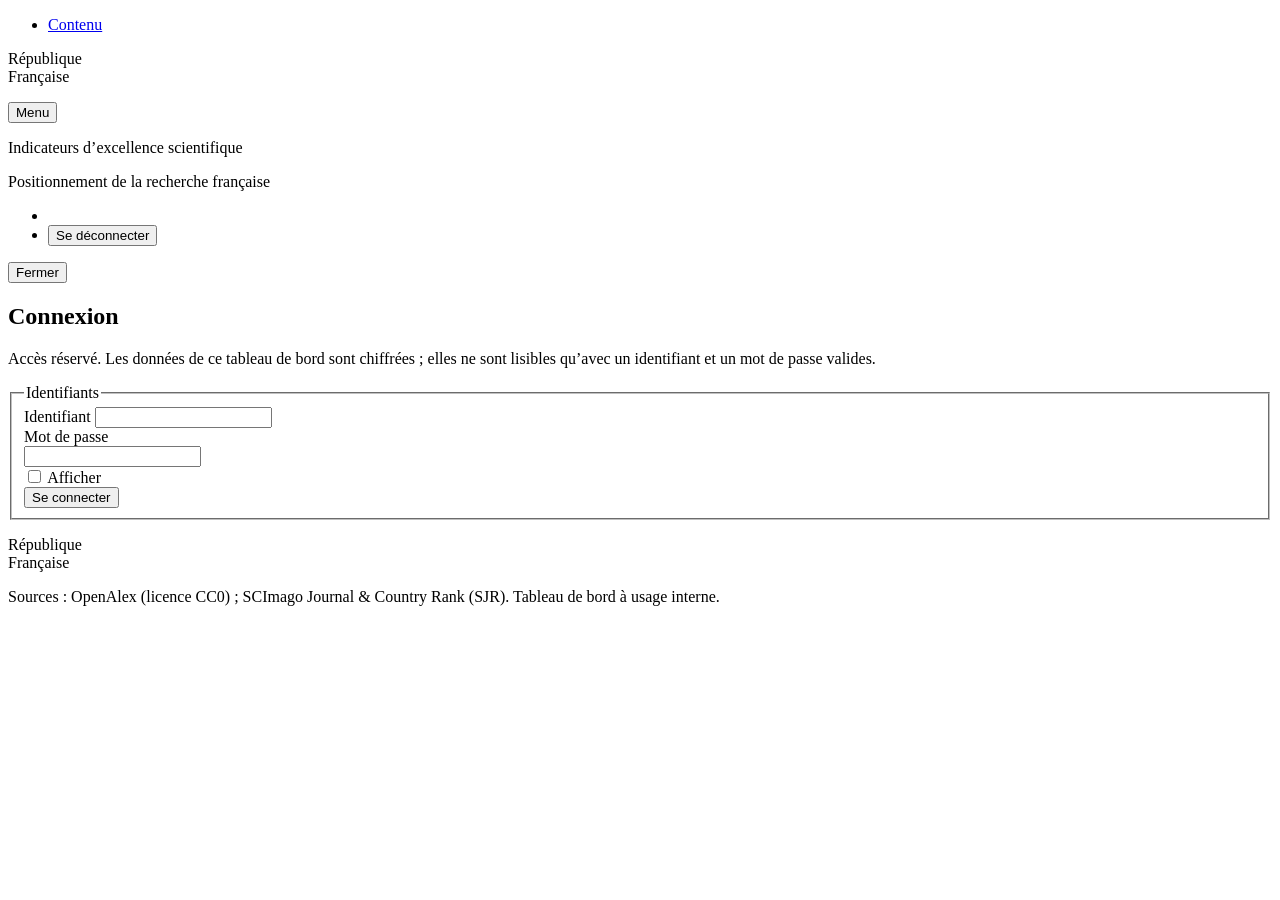
<file: web/index.html>
<!doctype html>
<html lang="fr" data-fr-scheme="system">
<head>
<meta charset="utf-8">
<meta name="viewport" content="width=device-width, initial-scale=1, shrink-to-fit=no">
<meta name="robots" content="noindex, nofollow">
<meta name="format-detection" content="telephone=no">
<title>Indicateurs d’excellence scientifique</title>
<style>/*__DSFR_CSS__*/</style>
<style>/*__APP_CSS__*/</style>
</head>
<body>
<div class="fr-skiplinks">
  <nav class="fr-container" role="navigation" aria-label="Accès rapide">
    <ul class="fr-skiplinks__list"><li><a class="fr-link" href="#main">Contenu</a></li></ul>
  </nav>
</div>

<header role="banner" class="fr-header">
  <div class="fr-header__body">
    <div class="fr-container">
      <div class="fr-header__body-row">
        <div class="fr-header__brand">
          <div class="fr-header__brand-top">
            <div class="fr-header__logo"><p class="fr-logo">République<br>Française</p></div>
            <div class="fr-header__navbar">
              <button type="button" class="fr-btn--menu fr-btn app-auth-only" data-fr-opened="false" aria-controls="header-menu" aria-haspopup="menu" id="btn-menu" title="Menu">Menu</button>
            </div>
          </div>
          <div class="fr-header__service">
            <p class="fr-header__service-title">Indicateurs d’excellence scientifique</p>
            <p class="fr-header__service-tagline">Positionnement de la recherche française</p>
          </div>
        </div>
        <div class="fr-header__tools">
          <div class="fr-header__tools-links">
            <ul class="fr-btns-group">
              <li><span class="fr-btn fr-icon-user-line app-user app-auth-only app-user-name"></span></li>
              <li><button type="button" class="fr-btn fr-icon-logout-box-r-line app-auth-only app-logout" id="btn-logout">Se déconnecter</button></li>
            </ul>
          </div>
        </div>
      </div>
    </div>
  </div>
  <div class="fr-header__menu fr-modal" id="header-menu" aria-labelledby="btn-menu">
    <div class="fr-container">
      <button type="button" class="fr-btn--close fr-btn" aria-controls="header-menu" title="Fermer">Fermer</button>
      <div class="fr-header__menu-links"></div>
    </div>
  </div>
</header>

<main id="main" role="main">

  <!-- ===================================================== Connexion -->
  <section id="login-view" class="fr-container fr-my-7w">
    <div class="fr-grid-row fr-grid-row--center">
      <div class="fr-col-12 fr-col-md-8 fr-col-lg-5">
        <div class="app-login-card">
          <h1 class="fr-h3">Connexion</h1>
          <p class="fr-text--sm fr-text-mention--grey">Accès réservé. Les données de ce tableau de bord sont chiffrées ; elles ne sont lisibles qu’avec un identifiant et un mot de passe valides.</p>
          <form id="login-form" novalidate>
            <fieldset class="fr-fieldset" aria-labelledby="login-legend">
              <legend class="fr-sr-only" id="login-legend">Identifiants</legend>
              <div class="fr-fieldset__element">
                <div class="fr-input-group">
                  <label class="fr-label" for="login">Identifiant</label>
                  <input class="fr-input" id="login" name="username" type="text" autocomplete="username" autocapitalize="off" spellcheck="false" required>
                </div>
              </div>
              <div class="fr-fieldset__element">
                <div class="fr-password" id="password-group">
                  <label class="fr-label" for="password">Mot de passe</label>
                  <div class="fr-input-wrap">
                    <input class="fr-password__input fr-input" id="password" name="password" type="password" autocomplete="current-password" required>
                  </div>
                  <div class="fr-password__checkbox fr-checkbox-group fr-checkbox-group--sm">
                    <input aria-label="Afficher le mot de passe" id="password-show" type="checkbox">
                    <label class="fr-password__checkbox fr-label" for="password-show">Afficher</label>
                  </div>
                </div>
              </div>
              <div class="fr-fieldset__element" id="login-error" hidden>
                <div class="fr-alert fr-alert--error fr-alert--sm" role="alert"><p id="login-error-text">Identifiant ou mot de passe incorrect.</p></div>
              </div>
              <div class="fr-fieldset__element">
                <button class="fr-btn fr-icon-lock-line fr-btn--icon-left" type="submit" id="login-btn">Se connecter</button>
              </div>
            </fieldset>
          </form>
        </div>
      </div>
    </div>
  </section>

  <!-- ===================================================== Tableau de bord -->
  <section id="app-view" hidden>
    <div class="fr-notice fr-notice--info" id="demo-notice" hidden>
      <div class="fr-container"><div class="fr-notice__body">
        <p class="fr-notice__title">Données de démonstration : les valeurs affichées sont synthétiques et ne décrivent aucune réalité. Lancez l’extraction OpenAlex pour obtenir les vrais chiffres.</p>
      </div></div>
    </div>

    <div class="fr-container fr-mt-4w fr-mb-7w">
      <h1 class="fr-h2 fr-mb-3w">Tableau de bord de l’excellence scientifique</h1>

      <div class="fr-tabs">
        <ul class="fr-tabs__list" role="tablist" aria-label="Familles d’indicateurs">
          <li role="presentation"><button type="button" id="tab-biblio" class="fr-tabs__tab" tabindex="0" role="tab" aria-selected="true" aria-controls="panel-biblio">Bibliométrie</button></li>
          <li role="presentation"><button type="button" id="tab-reco" class="fr-tabs__tab" tabindex="-1" role="tab" aria-selected="false" aria-controls="panel-reco">Reconnaissance de l’écosystème</button></li>
          <li role="presentation"><button type="button" id="tab-innov" class="fr-tabs__tab" tabindex="-1" role="tab" aria-selected="false" aria-controls="panel-innov">Innovation</button></li>
          <li role="presentation"><button type="button" id="tab-attr" class="fr-tabs__tab" tabindex="-1" role="tab" aria-selected="false" aria-controls="panel-attr">Attractivité internationale</button></li>
        </ul>

        <!-- ------------------------------------------------ Bibliométrie -->
        <div id="panel-biblio" class="fr-tabs__panel fr-tabs__panel--selected" role="tabpanel" aria-labelledby="tab-biblio" tabindex="0">

          <form class="app-filters" id="filters" aria-label="Filtres">
            <div class="fr-grid-row fr-grid-row--gutters fr-grid-row--bottom">
              <div class="fr-col-12 fr-col-lg-4">
                <div class="fr-select-group"><label class="fr-label" for="f-disc">Discipline</label><select class="fr-select" id="f-disc"></select></div>
              </div>
              <div class="fr-col-12 fr-col-sm-6 fr-col-lg-4">
                <div class="fr-select-group"><label class="fr-label" for="f-region">Région</label><select class="fr-select" id="f-region"></select></div>
              </div>
              <div class="fr-col-12 fr-col-sm-6 fr-col-lg-4">
                <div class="fr-select-group"><label class="fr-label" for="f-etab">Établissement</label><select class="fr-select" id="f-etab"></select></div>
              </div>
              <div class="fr-col-12 fr-col-sm-6 fr-col-lg-4">
                <div class="app-years">
                  <div class="fr-select-group"><label class="fr-label" for="f-y0">Début</label><select class="fr-select" id="f-y0"></select></div>
                  <div class="fr-select-group"><label class="fr-label" for="f-y1">Fin</label><select class="fr-select" id="f-y1"></select></div>
                </div>
              </div>
              <div class="fr-col-12 fr-col-sm-6 fr-col-lg-4">
                <button type="button" class="fr-btn fr-btn--tertiary fr-btn--sm app-reset" id="f-reset" title="Réinitialiser les filtres">Réinitialiser</button>
              </div>
            </div>
          </form>
          <div class="app-perimeter fr-mt-3w">
            <p class="fr-text--lead fr-mb-1v" id="perimeter"></p>
            <p class="fr-text--sm fr-mb-0 app-scope" id="scope-note"></p>
          </div>

          <!-- Chiffres clés -->
          <section class="fr-mt-4w" aria-labelledby="h-kpi">
            <h2 class="fr-h5 fr-mb-2w" id="h-kpi">Influence et prestige</h2>
            <div class="fr-grid-row fr-grid-row--gutters" id="kpis"></div>
          </section>

          <!-- Comparaison internationale -->
          <section class="fr-mt-6w" aria-labelledby="h-intl" id="intl" hidden>
            <div class="app-section-head">
              <div>
                <h2 class="fr-h4 fr-mb-1v" id="h-intl">Comparaison internationale</h2>
                <p class="fr-text--sm fr-mb-0" id="intl-sub"></p>
              </div>
              <fieldset class="fr-segmented fr-segmented--sm app-seg" id="seg-intl">
                <legend class="fr-segmented__legend fr-sr-only">Indicateur</legend>
                <div class="fr-segmented__elements">
                  <div class="fr-segmented__element"><input value="t10" checked type="radio" id="si-t10" name="seg-intl"><label class="fr-label" for="si-t10">Influence · top 10 %</label></div>
                  <div class="fr-segmented__element"><input value="tj" type="radio" id="si-tj" name="seg-intl"><label class="fr-label" for="si-tj">Prestige · revues de tête</label></div>
                </div>
              </fieldset>
            </div>
            <div class="app-chart" id="chart-intl"></div>
            <div class="app-legend" id="intl-legend"></div>
            <details class="app-ost fr-mt-2w">
              <summary>Correspondance avec l’étude de l’OST (« La France dans la compétition scientifique mondiale », 2026)</summary>
              <div class="fr-table fr-table--sm fr-table--no-caption app-table app-method-table"><div class="fr-table__wrapper"><div class="fr-table__container"><div class="fr-table__content">
              <table><caption>Correspondance OST</caption>
                <thead><tr><th scope="col">Ce tableau de bord</th><th scope="col">Étude OST</th><th scope="col">Différences</th></tr></thead>
                <tbody>
                  <tr><td>Part du top 10 % mondial</td><td>Figure 6 : part mondiale dans le décile des publications les plus citées (« influence »)</td><td rowspan="2">OpenAlex ici, Web of Science à l’OST. Compte entier ici (un article co-signé compte 1 pour chaque pays), compte fractionnaire à l’OST : les niveaux sont plus élevés ici, surtout pour les petits pays très internationalisés (Suisse, Pays-Bas). Les classements et les tendances sont comparables.</td></tr>
                  <tr><td>Part des revues de tête</td><td>Figure 7 : part mondiale dans le décile des revues les plus citées (« prestige »)</td></tr>
                  <tr><td>Revues de tête : 10 revues SJR par axe disciplinaire, soit 380 revues</td><td>Décile des revues les plus citées de chaque discipline</td><td>Sélection plus étroite ici : les revues phares de chaque discipline.</td></tr>
                  <tr><td>38 axes, regroupés en 7 macro-disciplines</td><td>3 grands domaines (sciences physiques et de l’ingénieur, sciences du vivant, SHS)</td><td>Pour comparer, choisir la macro-discipline la plus proche.</td></tr>
                </tbody>
              </table></div></div></div></div>
            </details>
            <button type="button" class="fr-btn fr-btn--tertiary fr-btn--sm fr-btn--icon-left fr-icon-download-line fr-mt-2w" id="btn-intl-csv">Exporter les valeurs par pays et par année (CSV)</button>
          </section>

          <!-- 38 disciplines -->
          <section class="fr-mt-6w" aria-labelledby="h-comp">
            <div class="app-section-head">
              <div>
                <h2 class="fr-h4 fr-mb-1v" id="h-comp">Les disciplines : 38 axes disciplinaires et 19 axes transverses</h2>
                <p class="fr-text--sm fr-mb-0 fr-text-mention--grey" id="bars-sub"></p>
              </div>
              <fieldset class="fr-segmented fr-segmented--sm app-seg" id="seg-bar">
                <legend class="fr-segmented__legend fr-sr-only">Indicateur</legend>
                <div class="fr-segmented__elements">
                  <div class="fr-segmented__element"><input value="t10" checked type="radio" id="sb-t10" name="seg-bar"><label class="fr-label" for="sb-t10">Influence · top 10 %</label></div>
                  <div class="fr-segmented__element"><input value="tj" type="radio" id="sb-tj" name="seg-bar"><label class="fr-label" for="sb-tj">Prestige · revues de tête</label></div>
                </div>
              </fieldset>
            </div>
            <div class="app-legend" id="bars-legend"></div>
            <div class="app-chart" id="chart-bars"></div>
          </section>

          <!-- Matrice -->
          <section class="fr-mt-6w" aria-labelledby="h-quad">
            <div class="app-section-head">
              <div>
                <h2 class="fr-h4 fr-mb-1v" id="h-quad">Matrice : niveau et progression des disciplines</h2>
                <p class="fr-text--sm fr-mb-0 fr-text-mention--grey" id="quad-sub"></p>
              </div>
              <fieldset class="fr-segmented fr-segmented--sm app-seg" id="seg-mx">
                <legend class="fr-segmented__legend fr-sr-only">Indicateur</legend>
                <div class="fr-segmented__elements">
                  <div class="fr-segmented__element"><input value="t10" checked type="radio" id="sm-t10" name="seg-mx"><label class="fr-label" for="sm-t10">Influence · top 10 %</label></div>
                  <div class="fr-segmented__element"><input value="tj" type="radio" id="sm-tj" name="seg-mx"><label class="fr-label" for="sm-tj">Prestige · revues de tête</label></div>
                </div>
              </fieldset>
              <fieldset class="fr-segmented fr-segmented--sm app-seg" id="seg-mxset">
                <legend class="fr-segmented__legend fr-sr-only">Axes affichés</legend>
                <div class="fr-segmented__elements">
                  <div class="fr-segmented__element"><input value="d" checked type="radio" id="sx-d" name="seg-mxset"><label class="fr-label" for="sx-d">38 axes disciplinaires</label></div>
                  <div class="fr-segmented__element"><input value="t" type="radio" id="sx-t" name="seg-mxset"><label class="fr-label" for="sx-t">19 axes transverses</label></div>
                </div>
              </fieldset>
            </div>
            <div class="app-chart" id="chart-quad"></div>
            <div class="app-quad-how" id="quad-how"></div>
            <div id="quad-key"></div>
          </section>

          <!-- Évolution -->
          <section class="fr-mt-6w" aria-labelledby="h-trend">
            <h2 class="fr-h4 fr-mb-1v" id="h-trend">Évolution annuelle</h2>
            <p class="fr-text--sm fr-mb-2w fr-text-mention--grey" id="trend-sub"></p>
            <div class="fr-grid-row fr-grid-row--gutters">
              <div class="fr-col-12 fr-col-md-6"><div class="app-chart app-chart--sm" id="chart-t-t10"></div></div>
              <div class="fr-col-12 fr-col-md-6"><div class="app-chart app-chart--sm" id="chart-t-tj"></div></div>
            </div>
          </section>

          <!-- Tableau -->
          <section class="fr-mt-6w" aria-labelledby="h-table">
            <div class="app-section-head">
              <div>
                <h2 class="fr-h4 fr-mb-1v" id="h-table">Tableau détaillé</h2>
                <p class="fr-text--sm fr-mb-0 fr-text-mention--grey" id="table-sub"></p>
              </div>
              <button type="button" class="fr-btn fr-btn--secondary fr-btn--sm fr-btn--icon-left fr-icon-download-line" id="btn-csv">Exporter (CSV)</button>
            </div>
            <div class="fr-table fr-table--no-caption fr-table--sm app-table">
              <div class="fr-table__wrapper"><div class="fr-table__container"><div class="fr-table__content">
                <table id="detail-table"><caption>Indicateurs par discipline</caption><thead></thead><tbody></tbody></table>
              </div></div></div>
            </div>
          </section>

          <!-- Revues -->
          <section class="fr-mt-6w" aria-labelledby="h-journals" id="revues">
            <div class="app-section-head">
              <div>
                <h2 class="fr-h4 fr-mb-1v" id="h-journals">Revues de tête (10 revues SJR par axe)</h2>
                <p class="fr-text--sm fr-mb-0 fr-text-mention--grey">Les revues utilisées pour l’indicateur « Part des revues de tête », axe par axe.</p>
              </div>
              <div class="fr-select-group app-journals-select">
                <label class="fr-label" for="j-disc">Axe</label>
                <select class="fr-select" id="j-disc"></select>
              </div>
            </div>
            <p class="fr-text--sm fr-mb-1w" id="journals-sub"></p>
            <div id="journals-cats"></div>
            <div class="fr-table fr-table--no-caption fr-table--sm app-table app-journals">
              <div class="fr-table__wrapper"><div class="fr-table__container"><div class="fr-table__content">
                <table id="journals-table"><caption>Revues de tête</caption>
                  <thead><tr><th scope="col" class="num">Rang</th><th scope="col">Revue</th><th scope="col" class="num">SJR</th><th scope="col">ISSN</th><th scope="col">Fiche OpenAlex</th></tr></thead>
                  <tbody></tbody></table>
              </div></div></div>
            </div>
            <ul class="fr-btns-group fr-btns-group--inline-sm fr-btns-group--sm fr-btns-group--icon-left fr-mt-2w">
              <li><button type="button" class="fr-btn fr-btn--secondary fr-icon-download-line" id="btn-journals-csv">Exporter cette liste (CSV)</button></li>
              <li><button type="button" class="fr-btn fr-btn--tertiary fr-icon-download-line" id="btn-journals-all">Exporter les listes de tous les axes (CSV)</button></li>
            </ul>
          </section>

          <!-- Méthodologie -->
          <section class="fr-mt-4w">
            <div class="fr-accordions-group">
              <section class="fr-accordion">
                <h3 class="fr-accordion__title"><button type="button" class="fr-accordion__btn" aria-expanded="false" aria-controls="acc-method">Méthodologie : comment chaque chiffre est calculé</button></h3>
                <div class="fr-collapse" id="acc-method">
                  <div class="app-method">
                    <h4 class="fr-h6">1. Influence et prestige : deux parts mondiales</h4>
                    <p>Comme l’OST, on distingue l’<strong>influence</strong> (être lu et cité : poids dans les articles les plus cités au monde) et le <strong>prestige</strong> (publier dans les revues les plus réputées de sa discipline).</p>
                    <div class="fr-table fr-table--sm fr-table--no-caption app-table app-method-table"><div class="fr-table__wrapper"><div class="fr-table__container"><div class="fr-table__content">
                    <table><caption>Définitions</caption>
                      <thead><tr><th scope="col">Indicateur</th><th scope="col">Calcul (pour une entité, une discipline, une année ou une période)</th><th scope="col">Lecture</th></tr></thead>
                      <tbody>
                        <tr><td><strong>Influence</strong> : part du top 10 % mondial</td><td>Articles de l’entité figurant parmi les 10 % les plus cités au monde (même année de publication, même sous-domaine : centile OpenAlex) <strong>÷</strong> ensemble des articles mondiaux de ce top 10 %.</td><td>Poids de l’entité dans l’excellence mondiale. Dépend de la taille : un grand pays a mécaniquement une part plus forte.</td></tr>
                        <tr><td><strong>Prestige</strong> : part des revues de tête</td><td>Articles de l’entité parus dans les 10 meilleures revues SJR de la discipline <strong>÷</strong> ensemble des articles mondiaux parus dans ces revues.</td><td>Poids de l’entité dans les revues phares de chaque discipline. Dépend aussi de la taille.</td></tr>
                        <tr><td><strong>Nombre</strong></td><td>Le numérateur de chaque part (articles de l’entité), affiché avec le dénominateur (articles mondiaux).</td><td>Pour vérifier chaque part.</td></tr>
                        <tr><td><strong>Évolution P1 → P2</strong></td><td>Part sur P2 ÷ part sur P1 − 1.</td><td>+10 % : la part a augmenté d’un dixième (par exemple 4,0 % → 4,4 %).</td></tr>
                        <tr><td><strong>Rang</strong> (France)</td><td>Classement de la France parmi les <span class="m-n-all"></span> pays des panels (et parmi les <span class="m-n-eu1"></span> pays européens), par part décroissante.</td><td>1<sup>er</sup> = plus forte part.</td></tr>
                        <tr><td><strong>Part de la France</strong> (région, établissement)</td><td>Articles de l’entité ÷ articles de la France, même indicateur.</td><td>Poids de l’entité dans l’excellence française.</td></tr>
                      </tbody>
                    </table></div></div></div></div>

                    <h4 class="fr-h6">2. Les 38 disciplines, et leurs agrégats</h4>
                    <p>Un article est rattaché à une discipline par son <strong>topic principal</strong> OpenAlex. OpenAlex attribue à chaque article jusqu’à trois topics (parmi ~4 500) et en désigne un comme principal ; chaque topic appartient à un <strong>sous-domaine</strong> (codes ASJC, identiques aux catégories SJR). Chacun des <strong>38 axes disciplinaires</strong> est défini par :</p>
                    <ul>
                      <li>une liste de <strong>sous-domaines</strong> : tous les topics de ces sous-domaines lui reviennent ;</li>
                      <li>pour quelques axes (notamment les axes transverses), des <strong>topics ajoutés par mots-clés</strong> (technologies quantiques, par exemple), recherchés dans le nom et les mots-clés des topics ; un tel topic compte aussi dans l’axe de son sous-domaine, d’où un léger recouvrement.</li>
                    </ul>
                    <p>Tous les indicateurs sont calculés <strong>axe par axe</strong>. Les niveaux intermédiaires (les <strong>7 macro-disciplines</strong> A à G) et « <strong>Toutes disciplines</strong> » <strong>additionnent les comptes de leurs axes</strong>, au numérateur comme au dénominateur mondial. Les <strong>19 axes transverses</strong> (H : développement durable, batteries, cybersécurité…) sont calculés de la même façon, axe par axe, mais <strong>présentés à part</strong> : ils recoupent volontairement les axes disciplinaires (un article sur les batteries compte à la fois en H.08 et dans un axe B), donc ils ne sont ni additionnés entre eux, ni inclus dans les macro-disciplines ou dans « toutes disciplines ». Ce rattachement est une proposition à faire valider par des experts disciplinaires ; il se règle dans <code>config/axes.json</code>.</p>
                    <div class="app-topics" id="m-topics">
                      <h5 class="fr-text--md fr-text--bold fr-mb-1w">Topics rattachés à chaque discipline</h5>
                      <div class="fr-grid-row fr-grid-row--gutters fr-grid-row--bottom">
                        <div class="fr-col-12 fr-col-md-6"><div class="fr-select-group fr-mb-0"><label class="fr-label" for="tp-axis">Axe</label><select class="fr-select" id="tp-axis"></select></div></div>
                        <div class="fr-col-12 fr-col-md-6"><div class="fr-input-group fr-mb-0"><label class="fr-label" for="tp-search">Rechercher un topic ou un sous-domaine, dans tous les axes</label><input class="fr-input" type="search" id="tp-search" autocomplete="off"></div></div>
                      </div>
                      <p class="fr-text--sm fr-mt-2w fr-mb-1w" id="tp-sum"></p>
                      <div class="fr-table fr-table--sm fr-table--no-caption app-table app-topics__table"><div class="fr-table__wrapper"><div class="fr-table__container"><div class="fr-table__content">
                        <table id="tp-table"><caption>Topics rattachés</caption><thead></thead><tbody></tbody></table>
                      </div></div></div></div>
                      <ul class="fr-btns-group fr-btns-group--inline-sm fr-btns-group--sm fr-btns-group--icon-left fr-mt-1w">
                        <li><button type="button" class="fr-btn fr-btn--secondary fr-icon-download-line" id="tp-csv">Exporter cet axe (CSV)</button></li>
                        <li><button type="button" class="fr-btn fr-btn--tertiary fr-icon-download-line" id="tp-csv-all">Exporter le rattachement complet (CSV)</button></li>
                      </ul>
                    </div>

                    <h4 class="fr-h6">3. Revues de tête : 10 revues par axe</h4>
                    <p>Pour chacun des 38 axes disciplinaires et des 19 axes transverses, les <strong>10 revues les mieux classées par le SJR</strong> (Scimago) dans les catégories ASJC qui composent l’axe (pour un axe défini par mots-clés : les catégories qui regroupent au moins 10 % de ses topics), sans « top 10 global » (qui n’aurait pas de sens d’une discipline à l’autre). Pour un axe, on compte les articles de l’axe parus dans ses 10 revues. Pour une macro-discipline ou toutes disciplines, on additionne les axes. Un seul classement SJR est appliqué à toutes les années. Les revues sont retrouvées dans OpenAlex par ISSN.</p>

                    <h4 class="fr-h6">4. Ce qui est compté</h4>
                    <p>Des <strong>articles</strong> indexés dans OpenAlex : <strong>articles de recherche</strong> (type <code>article</code>) et <strong>articles de synthèse</strong> (type <code>review</code>). Sont exclus : communications de colloque, prépublications, ouvrages et chapitres, éditoriaux, lettres, errata. <span id="m-maxaut"></span> Ce périmètre sous-représente les sciences du numérique (axes E, où les conférences dominent) et une partie des SHS (axes D, où les livres pèsent lourd).</p>
                    <p>Un article est attribué à une entité dès qu’<strong>au moins un auteur</strong> y est affilié (<strong>compte entier</strong>) : un article franco-allemand compte 1 pour chacun, et la somme des parts des pays dépasse 100 %. La France inclut l’outre-mer. Une région agrège ses établissements sans double compte ; les organismes nationaux ne sont rattachés à aucune région.</p>

                    <h4 class="fr-h6">5. Périodes</h4>
                    <ul>
                      <li><strong>Revues de tête</strong> : toutes les années choisies dans les filtres. La revue de parution est connue dès la publication : pas besoin d’attendre les citations.</li>
                      <li><strong>Top 10 %</strong> : les mêmes années, arrêtées à <strong><span id="m-ce"></span></strong>. Un article n’entre dans le top 10 % qu’au vu de ses citations : ceux de la dernière année n’ont pas encore eu le temps d’être cités, et leur classement changerait fortement dans les mois qui viennent (l’OST écarte aussi les années trop récentes).</li>
                      <li><strong>P1 et P2</strong> : la fenêtre est coupée en deux sous-périodes qui se suivent, sans année écartée ; si le nombre d’années est impair, l’année du milieu va dans P1. Exemples : top 10 % 2015–2023 → P1 = 2015–2019, P2 = 2020–2023 ; revues de tête 2015–2024 → P1 = 2015–2019, P2 = 2020–2024. Les deux indicateurs étant des parts (des rapports), des sous-périodes de durées un peu différentes restent comparables.</li>
                    </ul>

                    <h4 class="fr-h6">6. La matrice</h4>
                    <p>Chaque bulle est un axe. <strong>Horizontalement</strong> : la part mondiale de l’entité dans l’axe (échelle logarithmique : un pas = ×2). <strong>Verticalement</strong> : l’évolution de cette part entre P1 et P2. Les axes de lecture se croisent sur la valeur « toutes disciplines » de l’entité : à droite, les disciplines où elle pèse plus que dans l’ensemble ; en haut, celles qui progressent mieux que l’ensemble. Une ligne pointillée marque l’évolution nulle. Taille des bulles = nombre d’articles comptés.</p>
                    <ul>
                      <li><strong>Points forts qui se renforcent</strong> : part au-dessus de l’ensemble, évolution meilleure que l’ensemble.</li>
                      <li><strong>Points forts qui s’érodent</strong> : part au-dessus, évolution moins bonne.</li>
                      <li><strong>Positions en progression</strong> : part en dessous, évolution meilleure.</li>
                      <li><strong>Points faibles qui reculent</strong> : part en dessous, évolution moins bonne.</li>
                    </ul>

                    <h4 class="fr-h6">7. Panels et comparaison internationale</h4>
                    <p><strong>Panel Europe</strong> (<span id="m-n-eu"></span> pays) : <span id="m-panel-eu"></span>. <strong>Panel monde</strong> : les <span id="m-n-world"></span> premiers pays producteurs sur <span id="m-world-years"></span> (méthode de l’OST), figé à la première extraction : <span id="m-panel-world"></span>. Les rubans montrent, chaque année, la part de chaque pays, empilés du plus fort au plus faible (épaisseur proportionnelle à la part, avec un minimum pour rester visible).</p>

                    <h4 class="fr-h6">8. Pourquoi les niveaux diffèrent de ceux de l’OST</h4>
                    <ul>
                      <li><strong>Compte entier ici, fractionnaire à l’OST.</strong> Les co-publications internationales, plus citées et plus présentes dans les grandes revues, comptent 1 pour chaque pays : les parts sont plus élevées ici, surtout pour les petits pays très internationalisés (Suisse, Pays-Bas, Danemark) et dans les disciplines à très grandes collaborations (physique des particules, astronomie). <span id="m-maxaut2"></span></li>
                      <li><strong>Couverture des affiliations.</strong> Un article n’est rattaché à un pays que si OpenAlex a identifié l’affiliation de ses auteurs ; les articles mondiaux sans affiliation pèsent dans le dénominateur.</li>
                      <li><strong>Une baisse commune à presque tous les pays</strong> : la Chine et les pays émergents occupent une part croissante du top 10 % et des revues de tête (effet réel, décrit par l’OST), et OpenAlex renseigne de mieux en mieux les affiliations des articles récents (effet de source). Une baisse s’interprète donc par comparaison avec les autres pays et les autres disciplines.</li>
                    </ul>
                    <p><strong>Les rangs et les écarts entre pays ou entre disciplines sont interprétables ; les niveaux absolus le sont moins.</strong></p>

                    <p class="fr-text--sm fr-text-mention--grey" id="method-generated"></p>
                  </div>
                </div>
              </section>
            </div>
          </section>
        </div>

        <!-- ------------------------------------------------ Autres onglets (à venir) -->
        <div id="panel-reco" class="fr-tabs__panel" role="tabpanel" aria-labelledby="tab-reco" tabindex="0">
          <p class="fr-text-mention--grey">Onglet en préparation.</p>
        </div>
        <div id="panel-innov" class="fr-tabs__panel" role="tabpanel" aria-labelledby="tab-innov" tabindex="0">
          <p class="fr-text-mention--grey">Onglet en préparation.</p>
        </div>
        <div id="panel-attr" class="fr-tabs__panel" role="tabpanel" aria-labelledby="tab-attr" tabindex="0">
          <p class="fr-text-mention--grey">Onglet en préparation.</p>
        </div>
      </div>
    </div>
  </section>
  <div class="app-tooltip" id="tooltip" role="tooltip" hidden></div>
</main>

<footer class="fr-footer" role="contentinfo" id="footer">
  <div class="fr-container">
    <div class="fr-footer__body">
      <div class="fr-footer__brand">
        <p class="fr-logo">République<br>Française</p>
      </div>
      <div class="fr-footer__content">
        <p class="fr-footer__content-desc">Sources : OpenAlex (licence CC0) ; SCImago Journal &amp; Country Rank (SJR). Tableau de bord à usage interne.</p>
      </div>
    </div>
  </div>
</footer>

<script type="application/json" id="payload">__PAYLOAD__</script>
<script type="module">/*__DSFR_JS__*/</script>
<script>/*__APP_JS__*/</script>
</body>
</html>
</file>
